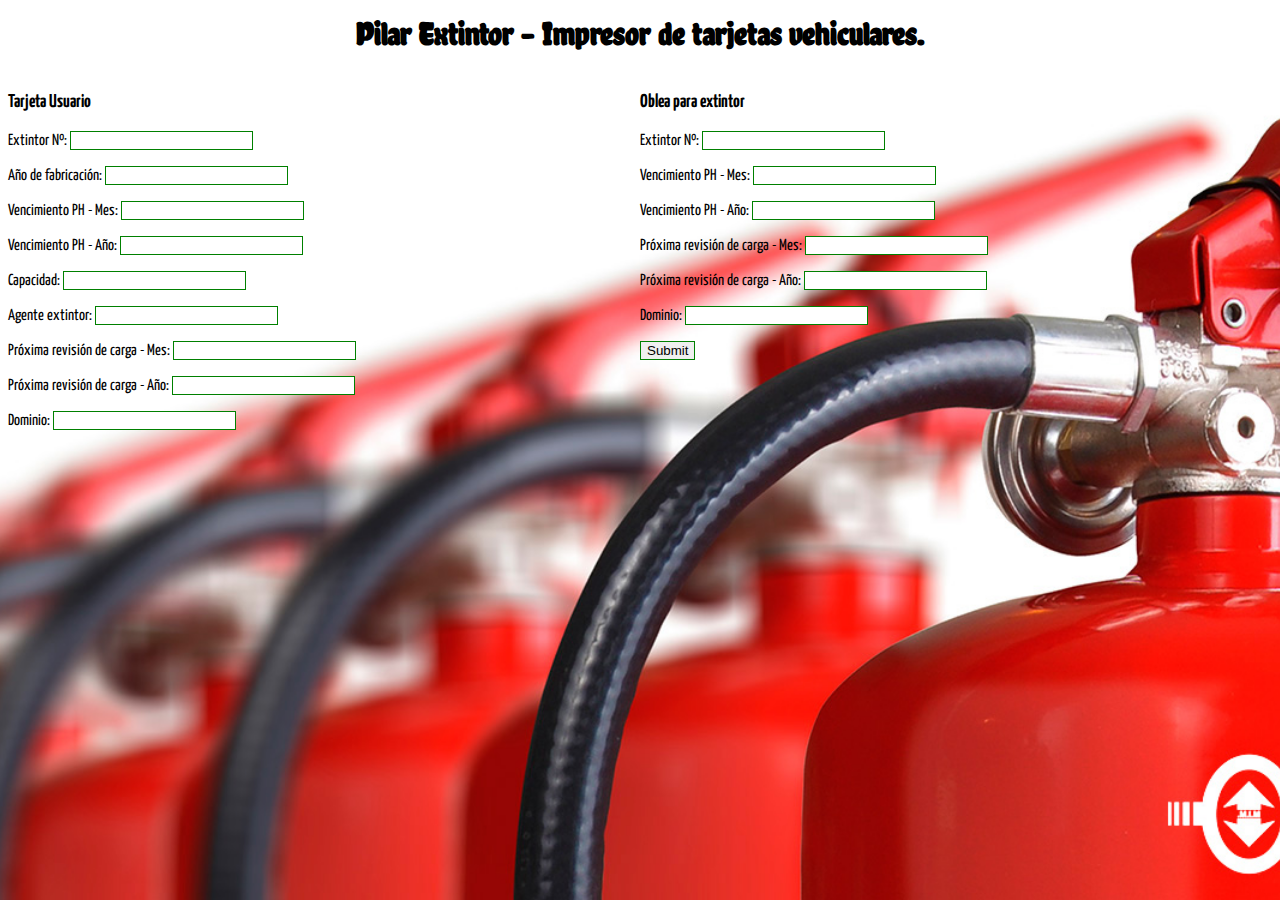
<file: Tarjetas_1K/index.html>
﻿<!DOCTYPE html>
<html>
<head>
	<meta charset="utf-8">
	<link rel="stylesheet" type="text/css" href="css/main.css">
	<link href="https://fonts.googleapis.com/css?family=Yanone+Kaffeesatz" rel="stylesheet">
	<link href="https://fonts.googleapis.com/css?family=Chela+One" rel="stylesheet">
	<title>Tarjetas vehiculares</title>
</head>
<body>
	<h1>Pilar Extintor - Impresor de tarjetas vehiculares. </h1>
	<form method="POST" action="generaPDF.php">
		<div class="izquierda">
		  <h3>Tarjeta Usuario</h3>
			<p>Extintor Nº: <input type="text" name="ExtNro"></p>
				<p>Año de fabricación: <input type="text" name="AnFabrica"></p>
					<p>Vencimiento PH - Mes: <input type="text" name="VenPHMes"></p>
						<p>Vencimiento PH - Año: <input type="text" name="VenPHAn"></p>
							<p>Capacidad: <input type="text" name="Capacidad"></p>
						<p>Agente extintor: <input type="text" name="AgExt"></p>
					<p>Próxima revisión de carga - Mes: <input type="text" name="RevCargaMes"></p>
				<p>Próxima revisión de carga - Año: <input type="text" name="RevCargaAn"></p>
			<p>Dominio: <input type="text" name="Dominio"></p></br>
		</div>
		<div class="derecha">
		  <h3>Oblea para extintor</h3>
				<p>Extintor Nº: <input type="text" name="ExtNro2"></p>
					<p>Vencimiento PH - Mes: <input type="text" name="VenPHMes2"></p>
						<p>Vencimiento PH - Año: <input type="text" name="VenPHAn2"></p>
					<p>Próxima revisión de carga - Mes: <input type="text" name="RevCargaMes2"></p>
				<p>Próxima revisión de carga - Año: <input type="text" name="RevCargaAn2"></p>
			<p>Dominio: <input type="text" name="Dominio2"></p>
		</div>
		<input type="submit" name="Enviar">
	</form>

</body>
</html>
</file>
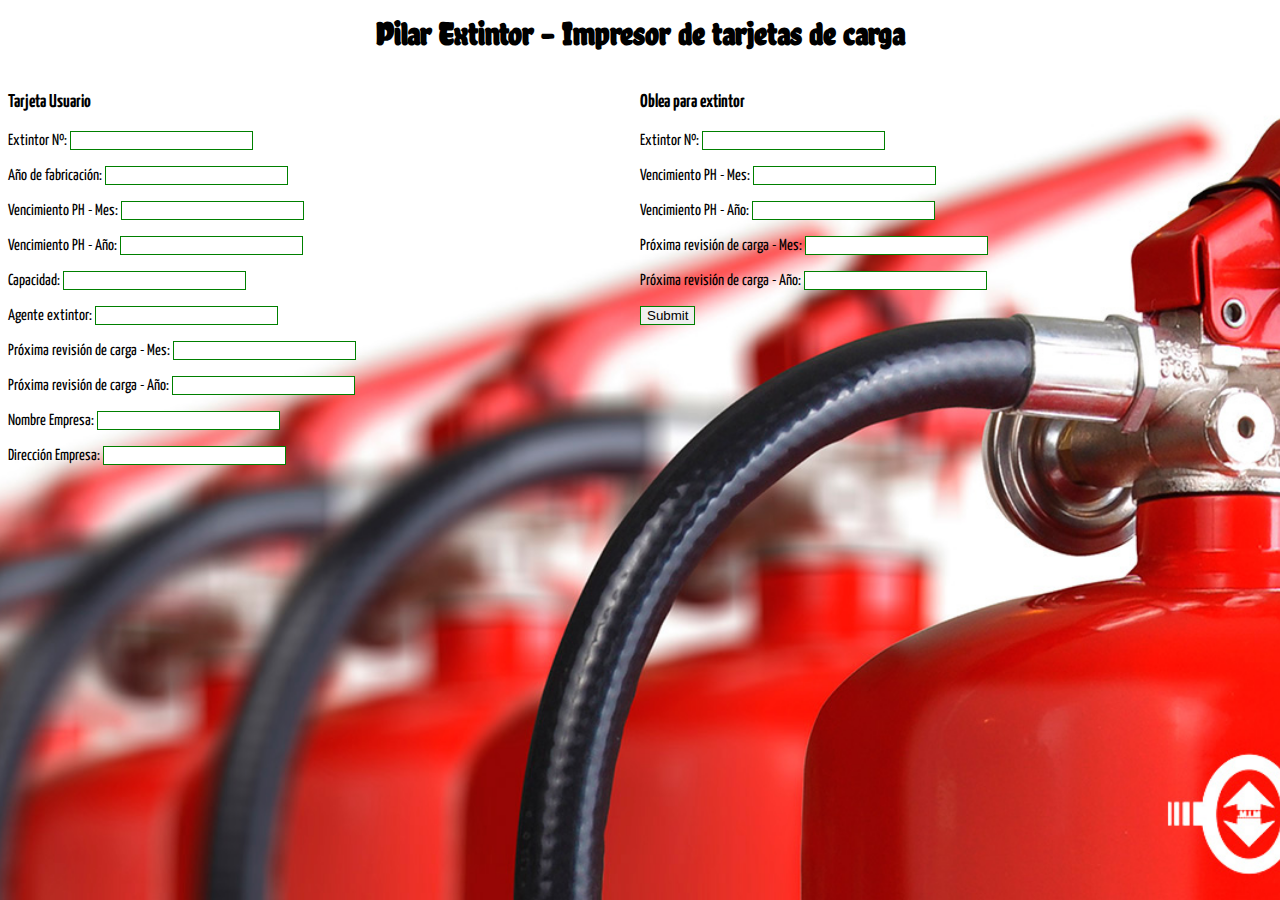
<file: Tarjetas_5K/index.html>
﻿<!DOCTYPE html>
<html>
<head>
	<meta charset="utf-8">
	<link rel="stylesheet" type="text/css" href="css/main.css">
	<link href="https://fonts.googleapis.com/css?family=Yanone+Kaffeesatz" rel="stylesheet">
	<link href="https://fonts.googleapis.com/css?family=Chela+One" rel="stylesheet">
	<title>Tarjetas de carga</title>
</head>
<body>
	<h1>Pilar Extintor - Impresor de tarjetas de carga </h1>
	<form method="POST" action="generaPDF.php">
		<div class="izquierda">
		  <h3>Tarjeta Usuario</h3>
			<p>Extintor Nº: <input type="text" name="ExtNro"></p>
				<p>Año de fabricación: <input type="text" name="AnFabrica"></p>
					<p>Vencimiento PH - Mes: <input type="text" name="VenPHMes"></p>
						<p>Vencimiento PH - Año: <input type="text" name="VenPHAn"></p>
							<p>Capacidad: <input type="text" name="Capacidad"></p>
						<p>Agente extintor: <input type="text" name="AgExt"></p>
					<p>Próxima revisión de carga - Mes: <input type="text" name="RevCargaMes"></p>
				<p>Próxima revisión de carga - Año: <input type="text" name="RevCargaAn"></p>
			<p>Nombre Empresa: <input type="text" name="NombEmpresa"></p>
		<p>Dirección Empresa: <input type="text" name="DirEmpresa">
		</div>
		<div class="derecha">
		  <h3>Oblea para extintor</h3>
				<p>Extintor Nº: <input type="text" name="ExtNro2"></p>
					<p>Vencimiento PH - Mes: <input type="text" name="VenPHMes2"></p>
						<p>Vencimiento PH - Año: <input type="text" name="VenPHAn2"></p>
					<p>Próxima revisión de carga - Mes: <input type="text" name="RevCargaMes2"></p>
				<p>Próxima revisión de carga - Año: <input type="text" name="RevCargaAn2"></p>
			</div>
		<input type="submit" name="Enviar">
	</form>

</body>
</html>
</file>
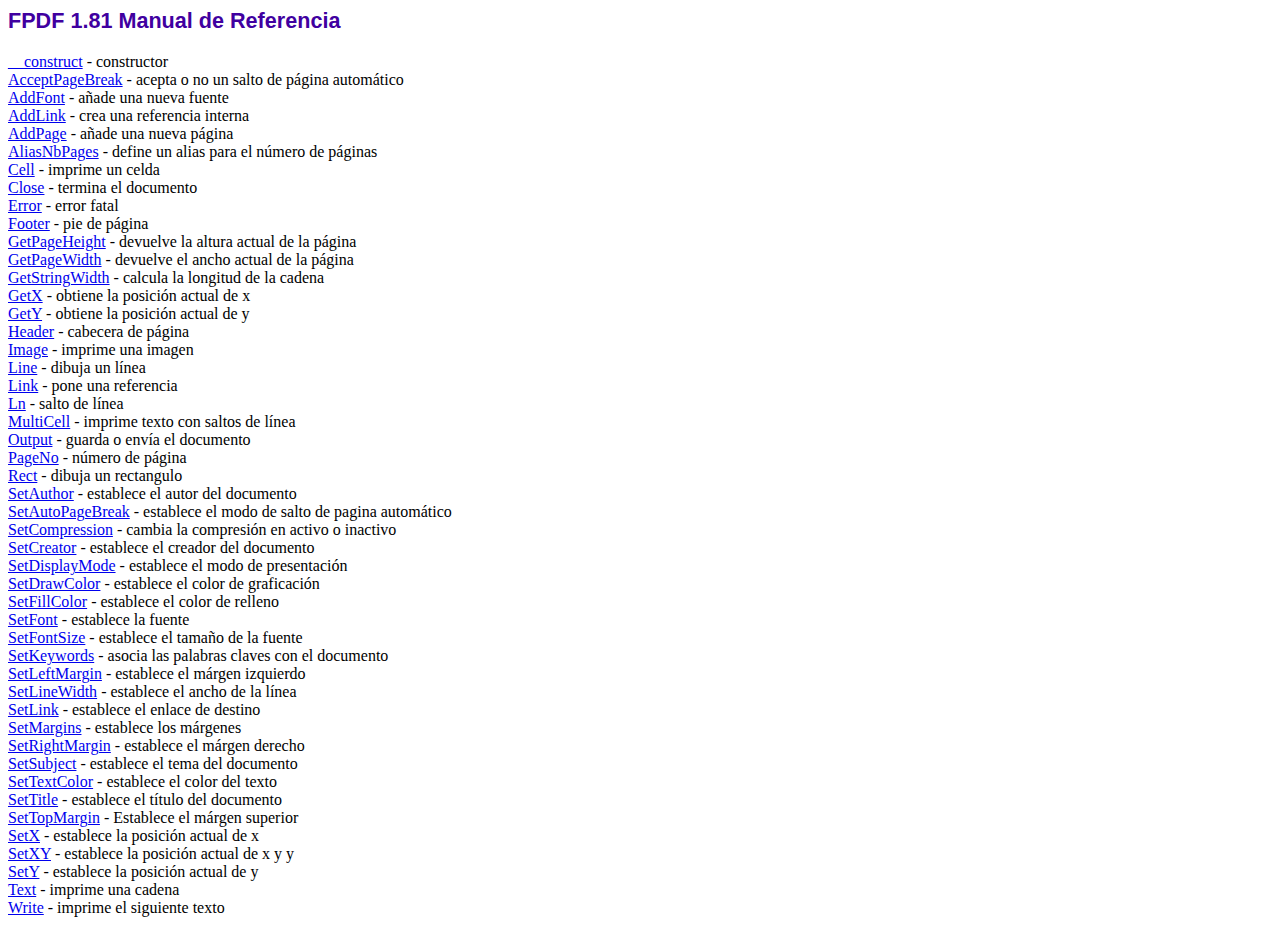
<file: Tarjetas_1K/fpdf/doc/index.htm>
<!DOCTYPE html PUBLIC "-//W3C//DTD HTML 4.01 Transitional//EN">
<html>
<head>
<meta http-equiv="Content-Type" content="text/html; charset=ISO-8859-1">
<title>FPDF 1.81 Manual de Referencia</title>
<link type="text/css" rel="stylesheet" href="../fpdf.css">
</head>
<body>
<h1>FPDF 1.81 Manual de Referencia</h1>
<a href="__construct.htm">__construct</a> - constructor<br>
<a href="acceptpagebreak.htm">AcceptPageBreak</a> - acepta o no un salto de p�gina autom�tico<br>
<a href="addfont.htm">AddFont</a> - a�ade una nueva fuente<br>
<a href="addlink.htm">AddLink</a> - crea una referencia interna<br>
<a href="addpage.htm">AddPage</a> - a�ade una nueva p�gina<br>
<a href="aliasnbpages.htm">AliasNbPages</a> - define un alias para el n�mero de p�ginas<br>
<a href="cell.htm">Cell</a> - imprime un celda<br>
<a href="close.htm">Close</a> - termina el documento<br>
<a href="error.htm">Error</a> - error fatal<br>
<a href="footer.htm">Footer</a> - pie de p�gina<br>
<a href="getpageheight.htm">GetPageHeight</a> - devuelve la altura actual de la p�gina<br>
<a href="getpagewidth.htm">GetPageWidth</a> - devuelve el ancho actual de la p�gina<br>
<a href="getstringwidth.htm">GetStringWidth</a> - calcula la longitud de la cadena<br>
<a href="getx.htm">GetX</a> - obtiene la posici�n actual de x<br>
<a href="gety.htm">GetY</a> - obtiene la posici�n actual de y<br>
<a href="header.htm">Header</a> - cabecera de p�gina<br>
<a href="image.htm">Image</a> - imprime una imagen<br>
<a href="line.htm">Line</a> - dibuja un l�nea<br>
<a href="link.htm">Link</a> - pone una referencia<br>
<a href="ln.htm">Ln</a> - salto de l�nea<br>
<a href="multicell.htm">MultiCell</a> - imprime texto con saltos de l�nea<br>
<a href="output.htm">Output</a> - guarda o env�a el documento<br>
<a href="pageno.htm">PageNo</a> - n�mero de p�gina<br>
<a href="rect.htm">Rect</a> - dibuja un rectangulo<br>
<a href="setauthor.htm">SetAuthor</a> - establece el autor del documento<br>
<a href="setautopagebreak.htm">SetAutoPageBreak</a> - establece el modo de salto de pagina autom�tico<br>
<a href="setcompression.htm">SetCompression</a> - cambia la compresi�n en activo o inactivo<br>
<a href="setcreator.htm">SetCreator</a> - establece el creador del documento<br>
<a href="setdisplaymode.htm">SetDisplayMode</a> - establece el modo de presentaci�n<br>
<a href="setdrawcolor.htm">SetDrawColor</a> - establece el color de graficaci�n<br>
<a href="setfillcolor.htm">SetFillColor</a> - establece el color de relleno<br>
<a href="setfont.htm">SetFont</a> - establece la fuente<br>
<a href="setfontsize.htm">SetFontSize</a> - establece el tama�o de la fuente<br>
<a href="setkeywords.htm">SetKeywords</a> - asocia las palabras claves con el documento<br>
<a href="setleftmargin.htm">SetLeftMargin</a> - establece el m�rgen izquierdo<br>
<a href="setlinewidth.htm">SetLineWidth</a> - establece el ancho de la l�nea<br>
<a href="setlink.htm">SetLink</a> - establece el enlace de destino<br>
<a href="setmargins.htm">SetMargins</a> - establece los m�rgenes<br>
<a href="setrightmargin.htm">SetRightMargin</a> - establece el m�rgen derecho<br>
<a href="setsubject.htm">SetSubject</a> - establece el tema del documento<br>
<a href="settextcolor.htm">SetTextColor</a> - establece el color del texto<br>
<a href="settitle.htm">SetTitle</a> - establece el t�tulo del documento<br>
<a href="settopmargin.htm">SetTopMargin</a> - Establece el m�rgen superior<br>
<a href="setx.htm">SetX</a> - establece la posici�n actual de x<br>
<a href="setxy.htm">SetXY</a> - establece la posici�n actual de x y y<br>
<a href="sety.htm">SetY</a> - establece la posici�n actual de y<br>
<a href="text.htm">Text</a> - imprime una cadena<br>
<a href="write.htm">Write</a> - imprime el siguiente texto<br>
</body>
</html>
</file>
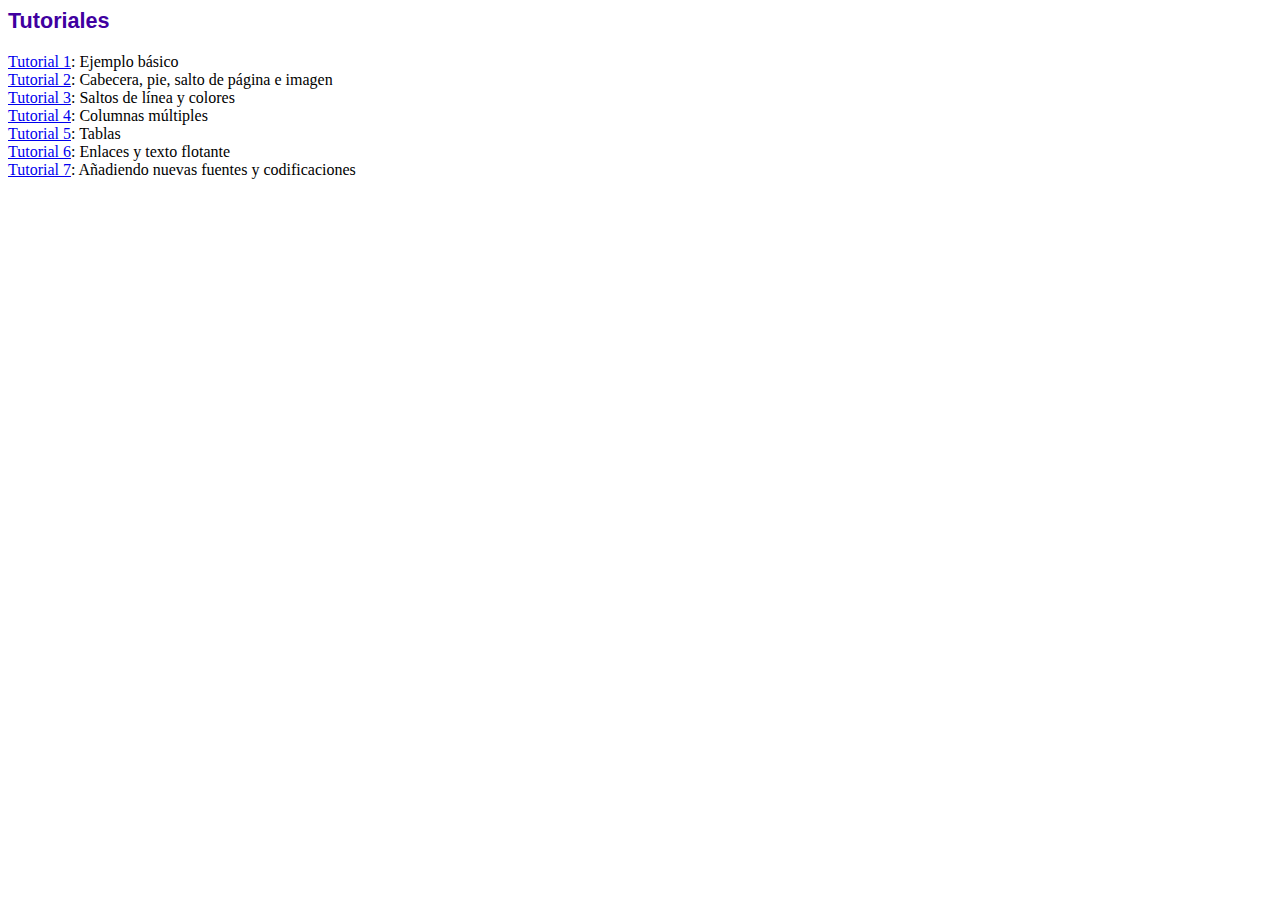
<file: Tarjetas_1K/fpdf/tutorial/index.htm>
<!DOCTYPE html PUBLIC "-//W3C//DTD HTML 4.01 Transitional//EN">
<html>
<head>
<meta http-equiv="Content-Type" content="text/html; charset=ISO-8859-1">
<title>Tutoriales</title>
<link type="text/css" rel="stylesheet" href="../fpdf.css">
</head>
<body>
<h1>Tutoriales</h1>
<ul style="list-style-type:none; margin-left:0; padding-left:0">
<li><a href="tuto1.htm">Tutorial 1</a>: Ejemplo b�sico</li>
<li><a href="tuto2.htm">Tutorial 2</a>: Cabecera, pie, salto de p�gina e imagen</li>
<li><a href="tuto3.htm">Tutorial 3</a>: Saltos de l�nea y colores</li>
<li><a href="tuto4.htm">Tutorial 4</a>: Columnas m�ltiples</li>
<li><a href="tuto5.htm">Tutorial 5</a>: Tablas</li>
<li><a href="tuto6.htm">Tutorial 6</a>: Enlaces y texto flotante</li>
<li><a href="tuto7.htm">Tutorial 7</a>: A�adiendo nuevas fuentes y codificaciones</li>
</ul>
</body>
</html>
</file>
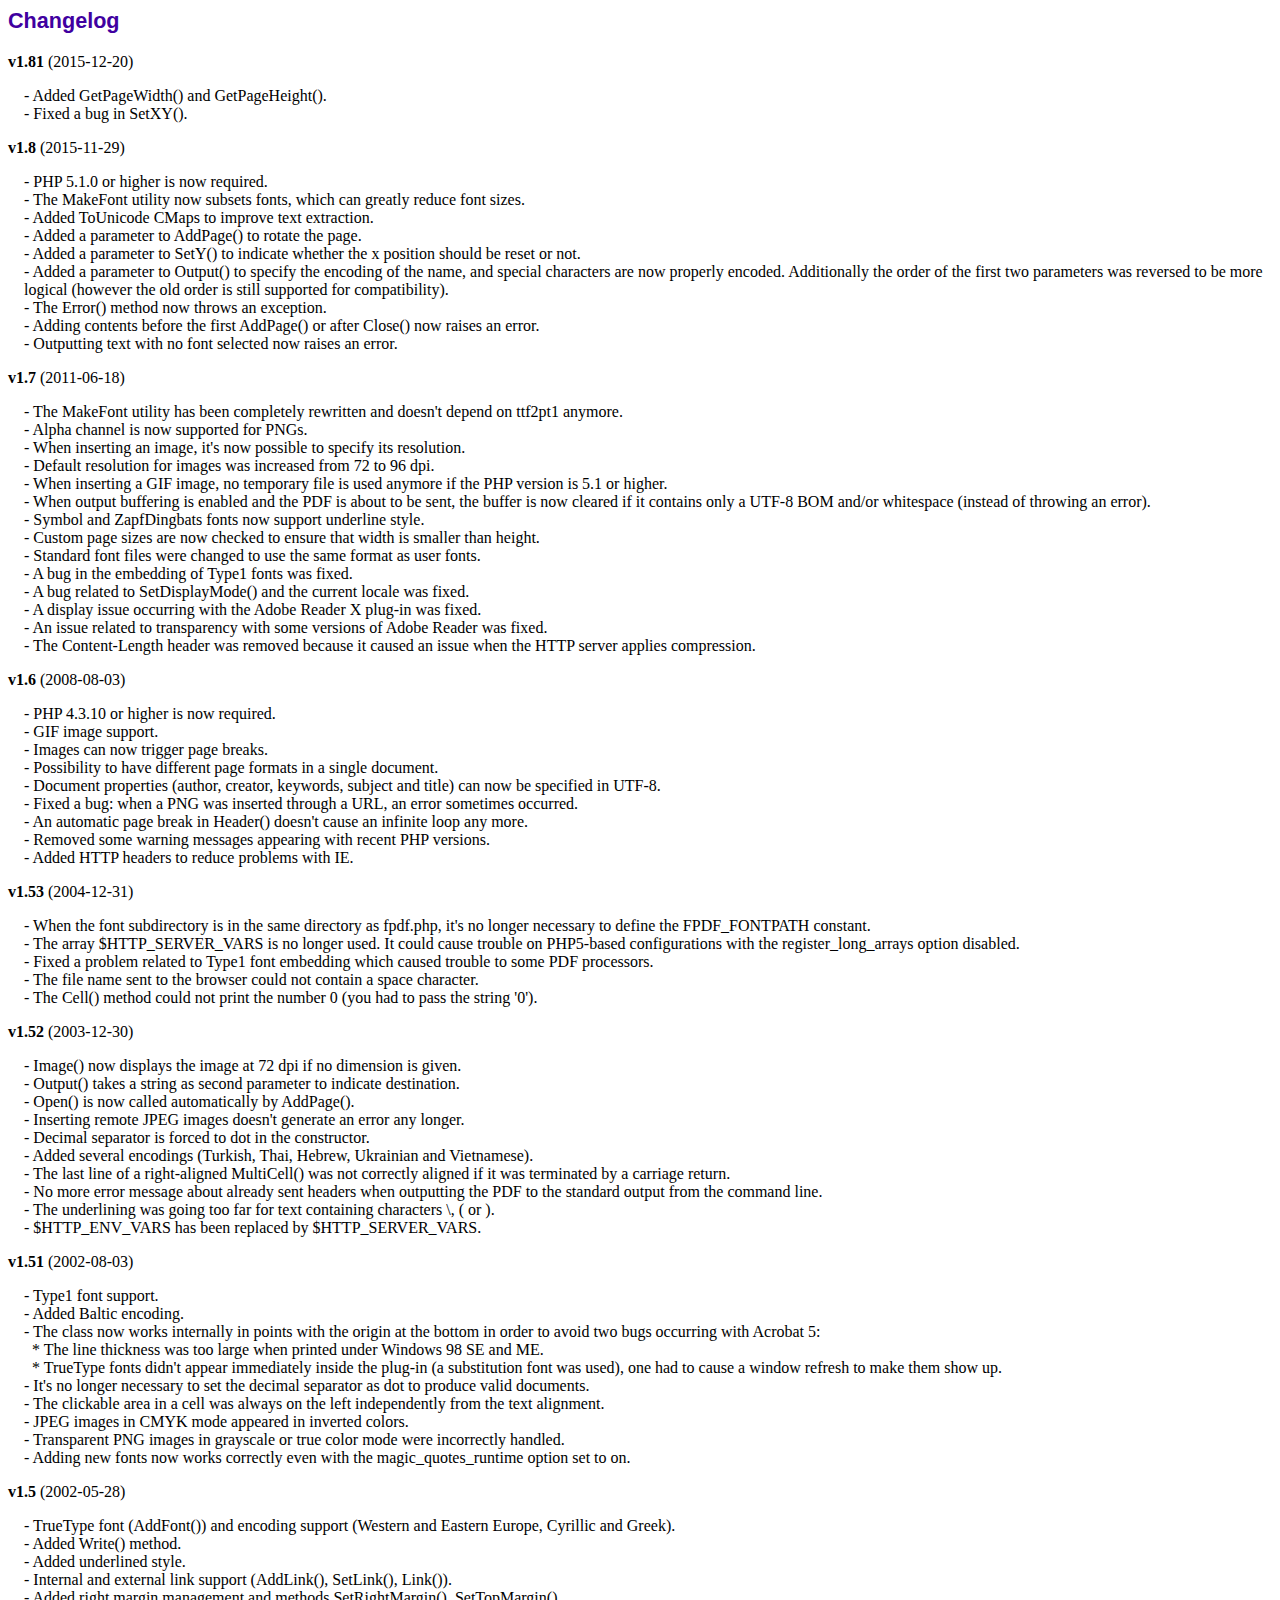
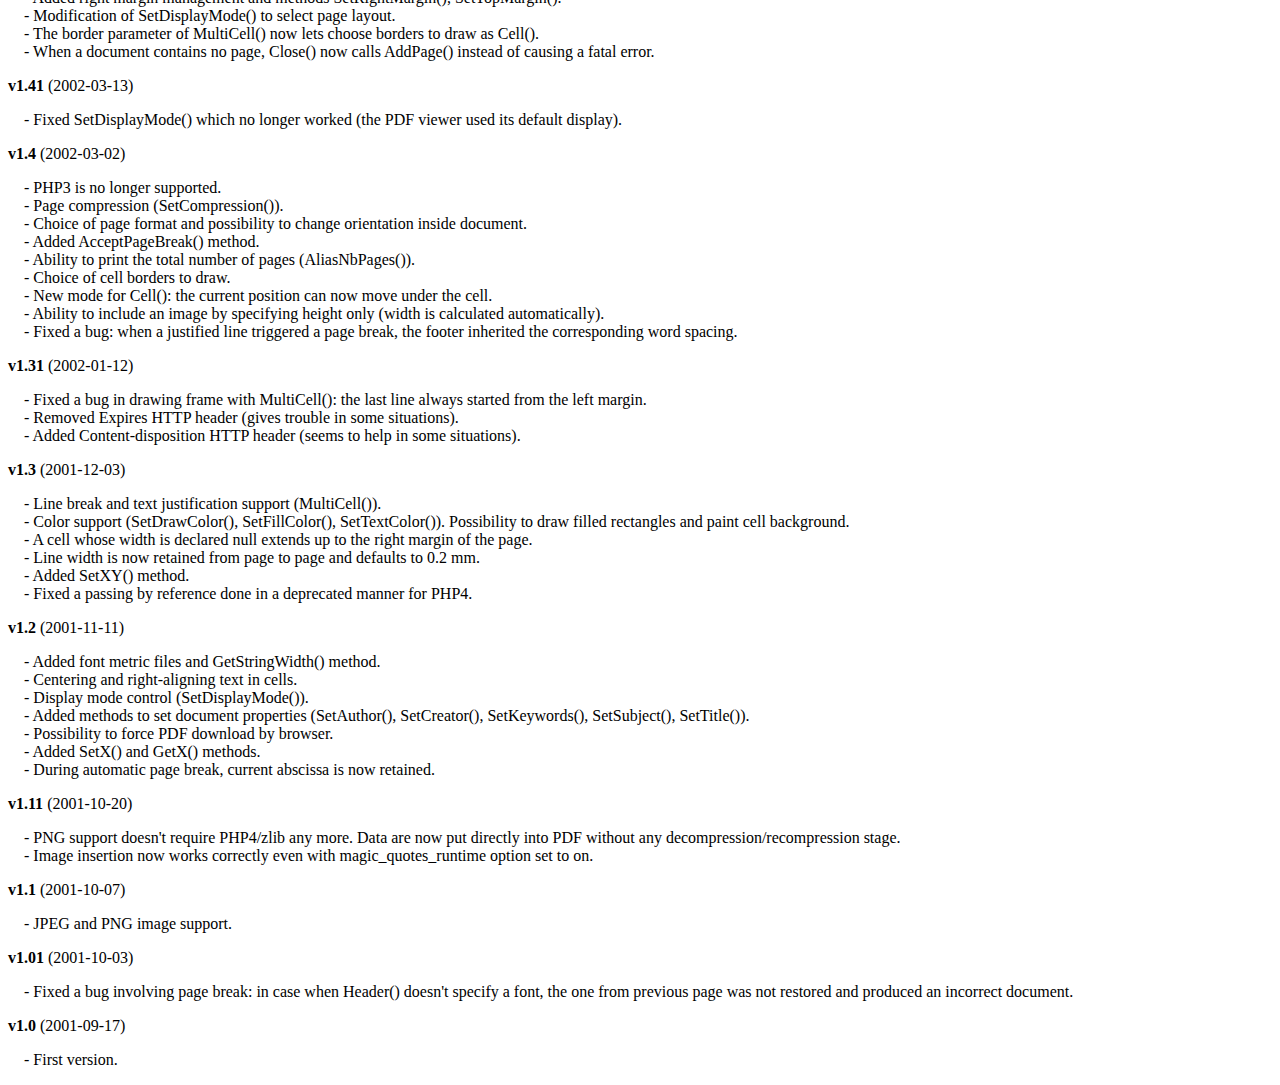
<file: Tarjetas_1K/fpdf/changelog.htm>
<!DOCTYPE html PUBLIC "-//W3C//DTD HTML 4.01 Transitional//EN">
<html>
<head>
<meta http-equiv="Content-Type" content="text/html; charset=ISO-8859-1">
<title>Changelog</title>
<link type="text/css" rel="stylesheet" href="fpdf.css">
<style type="text/css">
dd {margin:1em 0 1em 1em}
</style>
</head>
<body>
<h1>Changelog</h1>
<dl>
<dt><strong>v1.81</strong> (2015-12-20)</dt>
<dd>
- Added GetPageWidth() and GetPageHeight().<br>
- Fixed a bug in SetXY().<br>
</dd>
<dt><strong>v1.8</strong> (2015-11-29)</dt>
<dd>
- PHP 5.1.0 or higher is now required.<br>
- The MakeFont utility now subsets fonts, which can greatly reduce font sizes.<br>
- Added ToUnicode CMaps to improve text extraction.<br>
- Added a parameter to AddPage() to rotate the page.<br>
- Added a parameter to SetY() to indicate whether the x position should be reset or not.<br>
- Added a parameter to Output() to specify the encoding of the name, and special characters are now properly encoded. Additionally the order of the first two parameters was reversed to be more logical (however the old order is still supported for compatibility).<br>
- The Error() method now throws an exception.<br>
- Adding contents before the first AddPage() or after Close() now raises an error.<br>
- Outputting text with no font selected now raises an error.<br>
</dd>
<dt><strong>v1.7</strong> (2011-06-18)</dt>
<dd>
- The MakeFont utility has been completely rewritten and doesn't depend on ttf2pt1 anymore.<br>
- Alpha channel is now supported for PNGs.<br>
- When inserting an image, it's now possible to specify its resolution.<br>
- Default resolution for images was increased from 72 to 96 dpi.<br>
- When inserting a GIF image, no temporary file is used anymore if the PHP version is 5.1 or higher.<br>
- When output buffering is enabled and the PDF is about to be sent, the buffer is now cleared if it contains only a UTF-8 BOM and/or whitespace (instead of throwing an error).<br>
- Symbol and ZapfDingbats fonts now support underline style.<br>
- Custom page sizes are now checked to ensure that width is smaller than height.<br>
- Standard font files were changed to use the same format as user fonts.<br>
- A bug in the embedding of Type1 fonts was fixed.<br>
- A bug related to SetDisplayMode() and the current locale was fixed.<br>
- A display issue occurring with the Adobe Reader X plug-in was fixed.<br>
- An issue related to transparency with some versions of Adobe Reader was fixed.<br>
- The Content-Length header was removed because it caused an issue when the HTTP server applies compression.<br>
</dd>
<dt><strong>v1.6</strong> (2008-08-03)</dt>
<dd>
- PHP 4.3.10 or higher is now required.<br>
- GIF image support.<br>
- Images can now trigger page breaks.<br>
- Possibility to have different page formats in a single document.<br>
- Document properties (author, creator, keywords, subject and title) can now be specified in UTF-8.<br>
- Fixed a bug: when a PNG was inserted through a URL, an error sometimes occurred.<br>
- An automatic page break in Header() doesn't cause an infinite loop any more.<br>
- Removed some warning messages appearing with recent PHP versions.<br>
- Added HTTP headers to reduce problems with IE.<br>
</dd>
<dt><strong>v1.53</strong> (2004-12-31)</dt>
<dd>
- When the font subdirectory is in the same directory as fpdf.php, it's no longer necessary to define the FPDF_FONTPATH constant.<br>
- The array $HTTP_SERVER_VARS is no longer used. It could cause trouble on PHP5-based configurations with the register_long_arrays option disabled.<br>
- Fixed a problem related to Type1 font embedding which caused trouble to some PDF processors.<br>
- The file name sent to the browser could not contain a space character.<br>
- The Cell() method could not print the number 0 (you had to pass the string '0').<br>
</dd>
<dt><strong>v1.52</strong> (2003-12-30)</dt>
<dd>
- Image() now displays the image at 72 dpi if no dimension is given.<br>
- Output() takes a string as second parameter to indicate destination.<br>
- Open() is now called automatically by AddPage().<br>
- Inserting remote JPEG images doesn't generate an error any longer.<br>
- Decimal separator is forced to dot in the constructor.<br>
- Added several encodings (Turkish, Thai, Hebrew, Ukrainian and Vietnamese).<br>
- The last line of a right-aligned MultiCell() was not correctly aligned if it was terminated by a carriage return.<br>
- No more error message about already sent headers when outputting the PDF to the standard output from the command line.<br>
- The underlining was going too far for text containing characters \, ( or ).<br>
- $HTTP_ENV_VARS has been replaced by $HTTP_SERVER_VARS.<br>
</dd>
<dt><strong>v1.51</strong> (2002-08-03)</dt>
<dd>
- Type1 font support.<br>
- Added Baltic encoding.<br>
- The class now works internally in points with the origin at the bottom in order to avoid two bugs occurring with Acrobat 5:<br>&nbsp;&nbsp;* The line thickness was too large when printed under Windows 98 SE and ME.<br>&nbsp;&nbsp;* TrueType fonts didn't appear immediately inside the plug-in (a substitution font was used), one had to cause a window refresh to make them show up.<br>
- It's no longer necessary to set the decimal separator as dot to produce valid documents.<br>
- The clickable area in a cell was always on the left independently from the text alignment.<br>
- JPEG images in CMYK mode appeared in inverted colors.<br>
- Transparent PNG images in grayscale or true color mode were incorrectly handled.<br>
- Adding new fonts now works correctly even with the magic_quotes_runtime option set to on.<br>
</dd>
<dt><strong>v1.5</strong> (2002-05-28)</dt>
<dd>
- TrueType font (AddFont()) and encoding support (Western and Eastern Europe, Cyrillic and Greek).<br>
- Added Write() method.<br>
- Added underlined style.<br>
- Internal and external link support (AddLink(), SetLink(), Link()).<br>
- Added right margin management and methods SetRightMargin(), SetTopMargin().<br>
- Modification of SetDisplayMode() to select page layout.<br>
- The border parameter of MultiCell() now lets choose borders to draw as Cell().<br>
- When a document contains no page, Close() now calls AddPage() instead of causing a fatal error.<br>
</dd>
<dt><strong>v1.41</strong> (2002-03-13)</dt>
<dd>
- Fixed SetDisplayMode() which no longer worked (the PDF viewer used its default display).<br>
</dd>
<dt><strong>v1.4</strong> (2002-03-02)</dt>
<dd>
- PHP3 is no longer supported.<br>
- Page compression (SetCompression()).<br>
- Choice of page format and possibility to change orientation inside document.<br>
- Added AcceptPageBreak() method.<br>
- Ability to print the total number of pages (AliasNbPages()).<br>
- Choice of cell borders to draw.<br>
- New mode for Cell(): the current position can now move under the cell.<br>
- Ability to include an image by specifying height only (width is calculated automatically).<br>
- Fixed a bug: when a justified line triggered a page break, the footer inherited the corresponding word spacing.<br>
</dd>
<dt><strong>v1.31</strong> (2002-01-12)</dt>
<dd>
- Fixed a bug in drawing frame with MultiCell(): the last line always started from the left margin.<br>
- Removed Expires HTTP header (gives trouble in some situations).<br>
- Added Content-disposition HTTP header (seems to help in some situations).<br>
</dd>
<dt><strong>v1.3</strong> (2001-12-03)</dt>
<dd>
- Line break and text justification support (MultiCell()).<br>
- Color support (SetDrawColor(), SetFillColor(), SetTextColor()). Possibility to draw filled rectangles and paint cell background.<br>
- A cell whose width is declared null extends up to the right margin of the page.<br>
- Line width is now retained from page to page and defaults to 0.2 mm.<br>
- Added SetXY() method.<br>
- Fixed a passing by reference done in a deprecated manner for PHP4.<br>
</dd>
<dt><strong>v1.2</strong> (2001-11-11)</dt>
<dd>
- Added font metric files and GetStringWidth() method.<br>
- Centering and right-aligning text in cells.<br>
- Display mode control (SetDisplayMode()).<br>
- Added methods to set document properties (SetAuthor(), SetCreator(), SetKeywords(), SetSubject(), SetTitle()).<br>
- Possibility to force PDF download by browser.<br>
- Added SetX() and GetX() methods.<br>
- During automatic page break, current abscissa is now retained.<br>
</dd>
<dt><strong>v1.11</strong> (2001-10-20)</dt>
<dd>
- PNG support doesn't require PHP4/zlib any more. Data are now put directly into PDF without any decompression/recompression stage.<br>
- Image insertion now works correctly even with magic_quotes_runtime option set to on.<br>
</dd>
<dt><strong>v1.1</strong> (2001-10-07)</dt>
<dd>
- JPEG and PNG image support.<br>
</dd>
<dt><strong>v1.01</strong> (2001-10-03)</dt>
<dd>
- Fixed a bug involving page break: in case when Header() doesn't specify a font, the one from previous page was not restored and produced an incorrect document.<br>
</dd>
<dt><strong>v1.0</strong> (2001-09-17)</dt>
<dd>
- First version.<br>
</dd>
</dl>
</body>
</html>
</file>
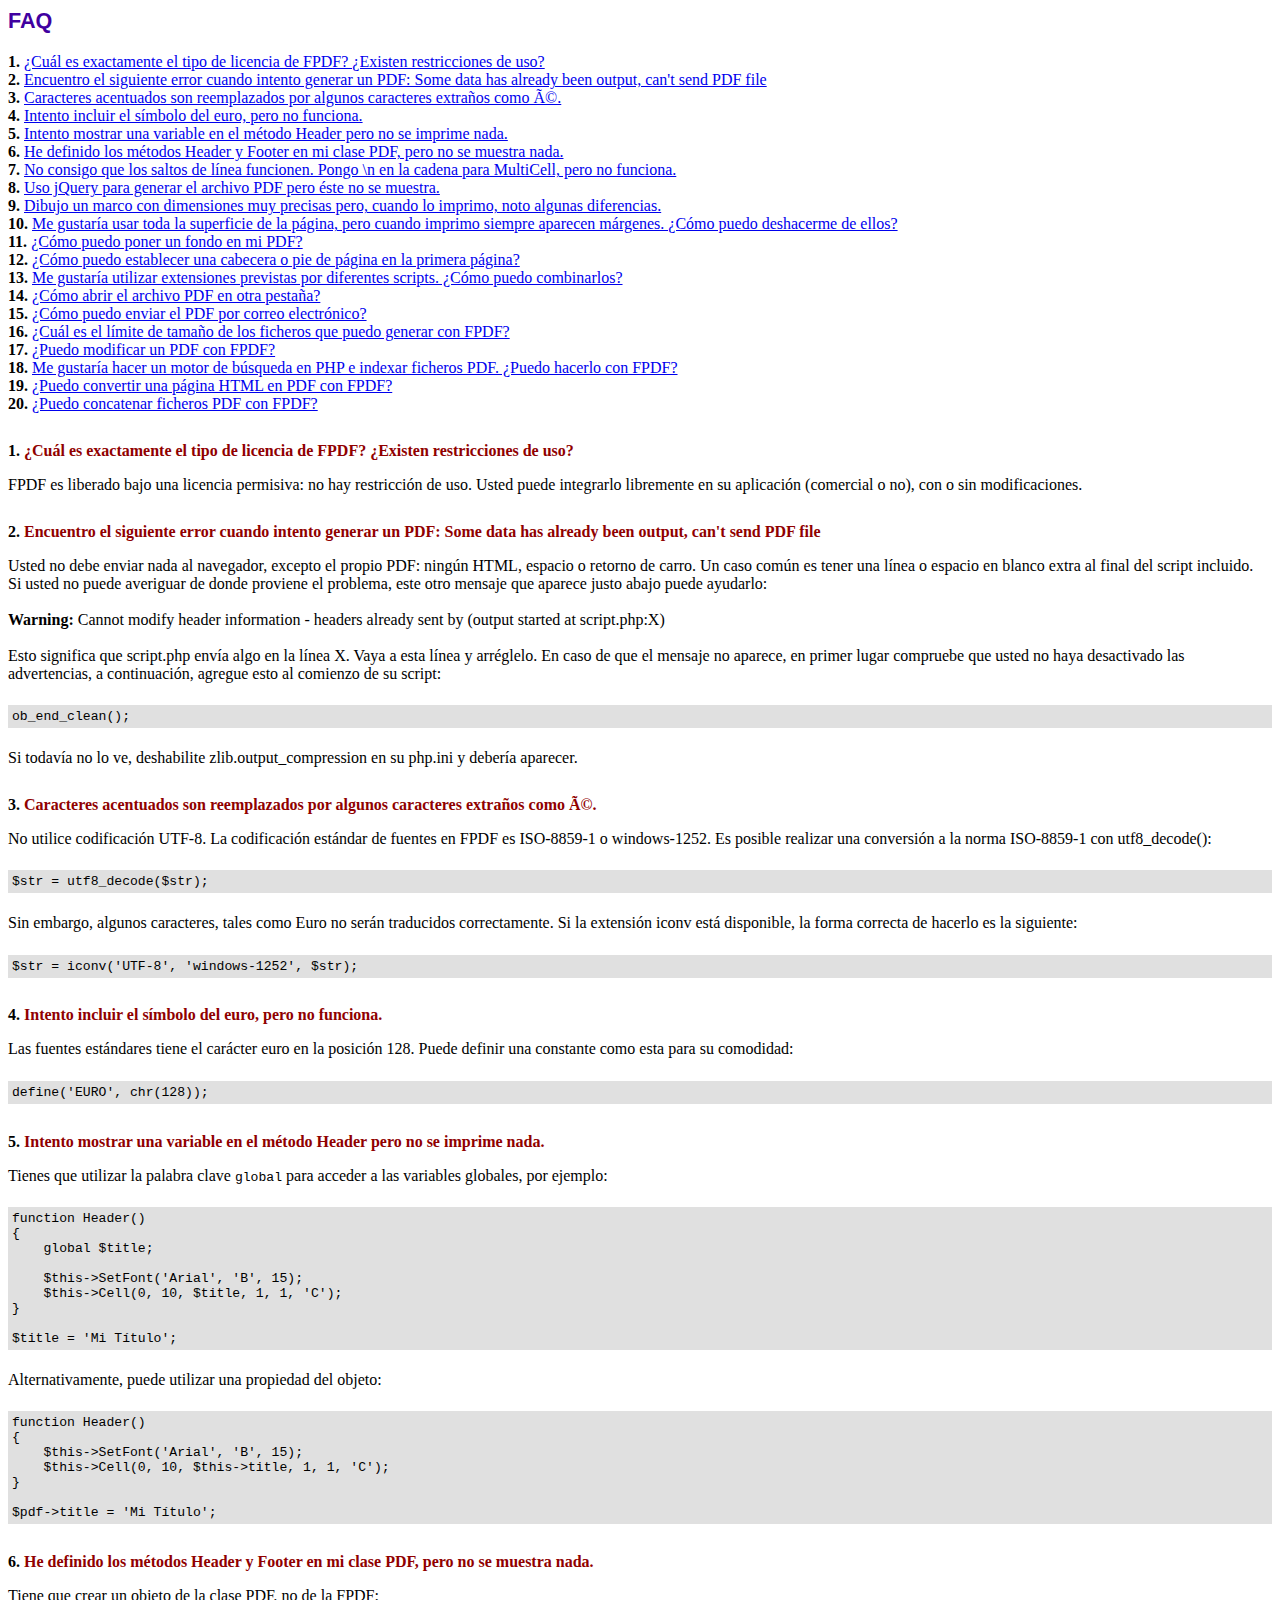
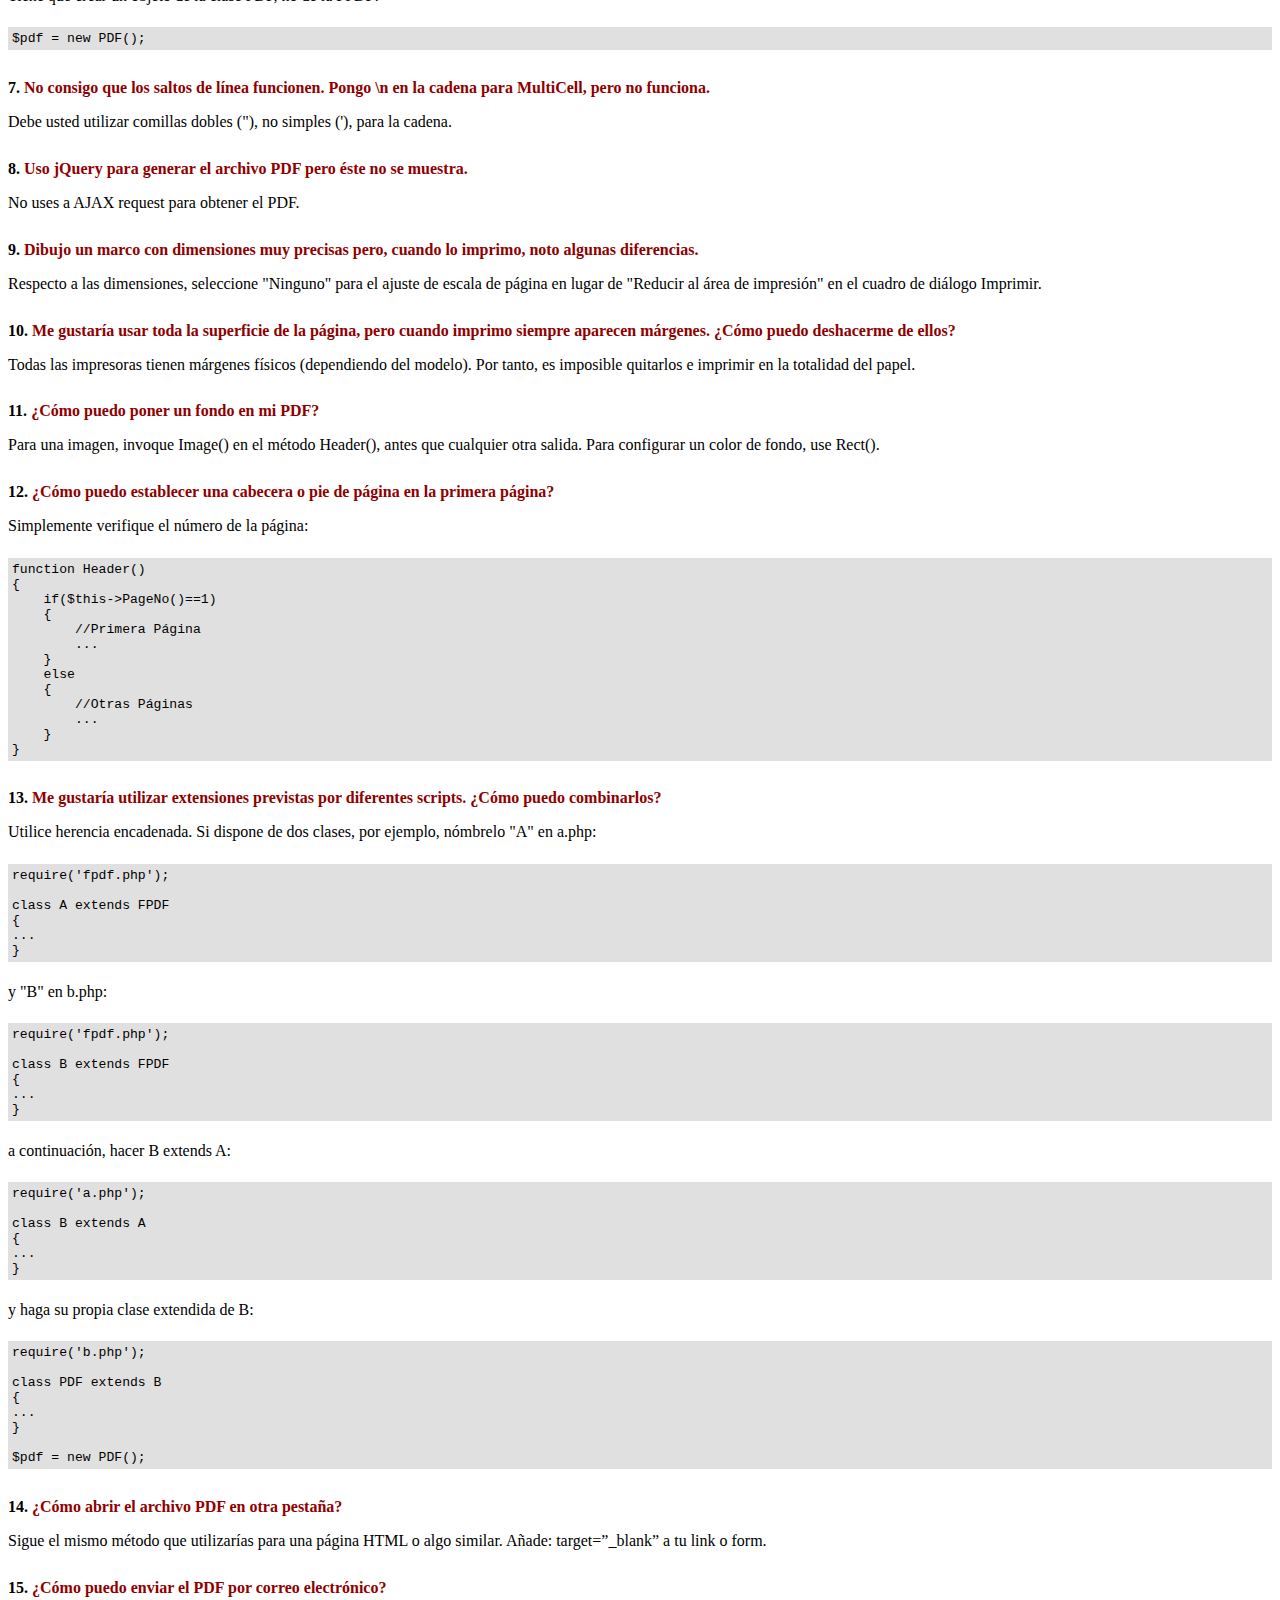
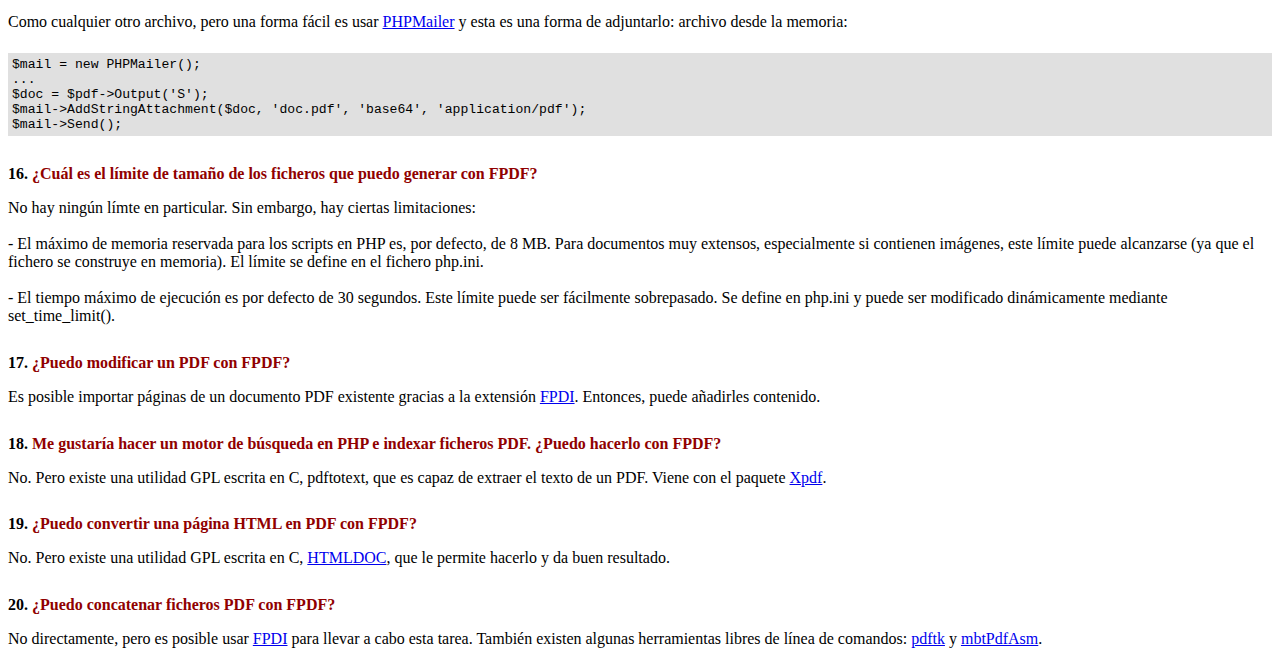
<file: Tarjetas_1K/fpdf/FAQ.htm>
<!DOCTYPE html PUBLIC "-//W3C//DTD HTML 4.01 Transitional//EN">
<html>
<head>
<meta http-equiv="Content-Type" content="text/html; charset=ISO-8859-1">
<title>FAQ</title>
<link type="text/css" rel="stylesheet" href="fpdf.css">
<style type="text/css">
ul {list-style-type:none; margin:0; padding:0}
ul#answers li {margin-top:1.8em}
.question {font-weight:bold; color:#900000}
</style>
</head>
<body>
<h1>FAQ</h1>
<ul>
<li><b>1.</b> <a href='#q1'>�Cu�l es exactamente el tipo de licencia de FPDF? �Existen restricciones de uso?</a></li>
<li><b>2.</b> <a href='#q2'>Encuentro el siguiente error cuando intento generar un PDF: Some data has already been output, can't send PDF file</a></li>
<li><b>3.</b> <a href='#q3'>Caracteres acentuados son reemplazados por algunos caracteres extra�os como é.</a></li>
<li><b>4.</b> <a href='#q4'>Intento incluir el s�mbolo del euro, pero no funciona.</a></li>
<li><b>5.</b> <a href='#q5'>Intento mostrar una variable en el m�todo Header pero no se imprime nada.</a></li>
<li><b>6.</b> <a href='#q6'>He definido los m�todos Header y Footer en mi clase PDF, pero no se muestra nada.</a></li>
<li><b>7.</b> <a href='#q7'>No consigo que los saltos de l�nea funcionen. Pongo \n en la cadena para MultiCell, pero no funciona.</a></li>
<li><b>8.</b> <a href='#q8'>Uso jQuery para generar el archivo PDF pero �ste no se muestra.</a></li>
<li><b>9.</b> <a href='#q9'>Dibujo un marco con dimensiones muy precisas pero, cuando lo imprimo, noto algunas diferencias.</a></li>
<li><b>10.</b> <a href='#q10'>Me gustar�a usar toda la superficie de la p�gina, pero cuando imprimo siempre aparecen m�rgenes. �C�mo puedo deshacerme de ellos?</a></li>
<li><b>11.</b> <a href='#q11'>�C�mo puedo poner un fondo en mi PDF?</a></li>
<li><b>12.</b> <a href='#q12'>�C�mo puedo establecer una cabecera o pie de p�gina en la primera p�gina?</a></li>
<li><b>13.</b> <a href='#q13'>Me gustar�a utilizar extensiones previstas por diferentes scripts. �C�mo puedo combinarlos?</a></li>
<li><b>14.</b> <a href='#q14'>�C�mo abrir el archivo PDF en otra pesta�a?</a></li>
<li><b>15.</b> <a href='#q15'>�C�mo puedo enviar el PDF por correo electr�nico?</a></li>
<li><b>16.</b> <a href='#q16'>�Cu�l es el l�mite de tama�o de los ficheros que puedo generar con FPDF?</a></li>
<li><b>17.</b> <a href='#q17'>�Puedo modificar un PDF con FPDF?</a></li>
<li><b>18.</b> <a href='#q18'>Me gustar�a hacer un motor de b�squeda en PHP e indexar ficheros PDF. �Puedo hacerlo con FPDF?</a></li>
<li><b>19.</b> <a href='#q19'>�Puedo convertir una p�gina HTML en PDF con FPDF?</a></li>
<li><b>20.</b> <a href='#q20'>�Puedo concatenar ficheros PDF con FPDF?</a></li>
</ul>

<ul id='answers'>
<li id='q1'>
<p><b>1.</b> <span class='question'>�Cu�l es exactamente el tipo de licencia de FPDF? �Existen restricciones de uso?</span></p>
FPDF es liberado bajo una licencia permisiva: no hay restricci�n de uso. Usted puede integrarlo
libremente en su aplicaci�n (comercial o no), con o sin modificaciones.
</li>

<li id='q2'>
<p><b>2.</b> <span class='question'>Encuentro el siguiente error cuando intento generar un PDF: Some data has already been output, can't send PDF file</span></p>
Usted no debe enviar nada al navegador, excepto el propio PDF: ning�n HTML, espacio o retorno de carro. Un caso com�n
es tener una l�nea o espacio en blanco extra al final del script incluido.<br>
Si usted no puede averiguar de donde proviene el problema, este otro mensaje que aparece justo abajo puede ayudarlo:<br>
<br>
<b>Warning:</b> Cannot modify header information - headers already sent by (output started at script.php:X)<br>
<br>
Esto significa que script.php env�a algo en la l�nea X. Vaya a esta l�nea y arr�glelo.
En caso de que el mensaje no aparece, en primer lugar compruebe que usted no haya desactivado las advertencias, a continuaci�n, agregue esto
al comienzo de su script:
<div class="doc-source">
<pre><code>ob_end_clean();</code></pre>
</div>
Si todav�a no lo ve, deshabilite zlib.output_compression en su php.ini y deber�a aparecer.
</li>

<li id='q3'>
<p><b>3.</b> <span class='question'>Caracteres acentuados son reemplazados por algunos caracteres extra�os como é.</span></p>
No utilice codificaci�n UTF-8. La codificaci�n est�ndar de fuentes en FPDF es ISO-8859-1 o windows-1252.
Es posible realizar una conversi�n a la norma ISO-8859-1 con utf8_decode():
<div class="doc-source">
<pre><code>$str = utf8_decode($str);</code></pre>
</div>
Sin embargo, algunos caracteres, tales como Euro no ser�n traducidos correctamente. Si la extensi�n iconv est� disponible, la
forma correcta de hacerlo es la siguiente:
<div class="doc-source">
<pre><code>$str = iconv('UTF-8', 'windows-1252', $str);</code></pre>
</div>
</li>

<li id='q4'>
<p><b>4.</b> <span class='question'>Intento incluir el s�mbolo del euro, pero no funciona.</span></p>
Las fuentes est�ndares tiene el car�cter euro en la posici�n 128. Puede definir una constante
como esta para su comodidad:
<div class="doc-source">
<pre><code>define('EURO', chr(128));</code></pre>
</div>
</li>

<li id='q5'>
<p><b>5.</b> <span class='question'>Intento mostrar una variable en el m�todo Header pero no se imprime nada.</span></p>
Tienes que utilizar la palabra clave <code>global</code> para acceder a las variables globales, por ejemplo:
<div class="doc-source">
<pre><code>function Header()
{
    global $title;

    $this-&gt;SetFont('Arial', 'B', 15);
    $this-&gt;Cell(0, 10, $title, 1, 1, 'C');
}

$title = 'Mi T�tulo';</code></pre>
</div>
Alternativamente, puede utilizar una propiedad del objeto:
<div class="doc-source">
<pre><code>function Header()
{
    $this-&gt;SetFont('Arial', 'B', 15);
    $this-&gt;Cell(0, 10, $this-&gt;title, 1, 1, 'C');
}

$pdf-&gt;title = 'Mi T�tulo';</code></pre>
</div>
</li>

<li id='q6'>
<p><b>6.</b> <span class='question'>He definido los m�todos Header y Footer en mi clase PDF, pero no se muestra nada.</span></p>
Tiene que crear un objeto de la clase PDF, no de la FPDF:
<div class="doc-source">
<pre><code>$pdf = new PDF();</code></pre>
</div>
</li>

<li id='q7'>
<p><b>7.</b> <span class='question'>No consigo que los saltos de l�nea funcionen. Pongo \n en la cadena para MultiCell, pero no funciona.</span></p>
Debe usted utilizar comillas dobles ("), no simples ('), para la cadena.
</li>

<li id='q8'>
<p><b>8.</b> <span class='question'>Uso jQuery para generar el archivo PDF pero �ste no se muestra.</span></p>
No uses a AJAX request para obtener el PDF.
</li>

<li id='q9'>
<p><b>9.</b> <span class='question'>Dibujo un marco con dimensiones muy precisas pero, cuando lo imprimo, noto algunas diferencias.</span></p>
Respecto a las dimensiones, seleccione "Ninguno" para el ajuste de escala de p�gina en lugar de "Reducir al �rea de impresi�n" en el cuadro de di�logo Imprimir.
</li>

<li id='q10'>
<p><b>10.</b> <span class='question'>Me gustar�a usar toda la superficie de la p�gina, pero cuando imprimo siempre aparecen m�rgenes. �C�mo puedo deshacerme de ellos?</span></p>
Todas las impresoras tienen m�rgenes f�sicos (dependiendo del modelo). Por tanto, es imposible quitarlos
e imprimir en la totalidad del papel.
</li>

<li id='q11'>
<p><b>11.</b> <span class='question'>�C�mo puedo poner un fondo en mi PDF?</span></p>
Para una imagen, invoque Image() en el m�todo Header(), antes que cualquier otra salida. Para configurar un color de fondo, use Rect().
</li>

<li id='q12'>
<p><b>12.</b> <span class='question'>�C�mo puedo establecer una cabecera o pie de p�gina en la primera p�gina?</span></p>
Simplemente verifique el n�mero de la p�gina:
<div class="doc-source">
<pre><code>function Header()
{
    if($this-&gt;PageNo()==1)
    {
        //Primera P�gina
        ...
    }
    else
    {
        //Otras P�ginas
        ...
    }
}</code></pre>
</div>
</li>

<li id='q13'>
<p><b>13.</b> <span class='question'>Me gustar�a utilizar extensiones previstas por diferentes scripts. �C�mo puedo combinarlos?</span></p>
Utilice herencia encadenada. Si dispone de dos clases, por ejemplo, n�mbrelo "A" en a.php:
<div class="doc-source">
<pre><code>require('fpdf.php');

class A extends FPDF
{
...
}</code></pre>
</div>
y "B" en b.php:
<div class="doc-source">
<pre><code>require('fpdf.php');

class B extends FPDF
{
...
}</code></pre>
</div>
a continuaci�n, hacer B extends A:
<div class="doc-source">
<pre><code>require('a.php');

class B extends A
{
...
}</code></pre>
</div>
y haga su propia clase extendida de B:
<div class="doc-source">
<pre><code>require('b.php');

class PDF extends B
{
...
}

$pdf = new PDF();</code></pre>
</div>
</li>

<li id='q14'>
<p><b>14.</b> <span class='question'>�C�mo abrir el archivo PDF en otra pesta�a?</span></p>
Sigue el mismo m�todo que utilizar�as para una p�gina HTML o algo similar.
A�ade: target=�_blank� a tu link o form.
</li>

<li id='q15'>
<p><b>15.</b> <span class='question'>�C�mo puedo enviar el PDF por correo electr�nico?</span></p>
Como cualquier otro archivo, pero una forma f�cil es usar <a href="http://phpmailer.codeworxtech.com" target="_blank">PHPMailer</a>
y esta es una forma de adjuntarlo: archivo desde la memoria:
<div class="doc-source">
<pre><code>$mail = new PHPMailer();
...
$doc = $pdf-&gt;Output('S');
$mail-&gt;AddStringAttachment($doc, 'doc.pdf', 'base64', 'application/pdf');
$mail-&gt;Send();</code></pre>
</div>
</li>

<li id='q16'>
<p><b>16.</b> <span class='question'>�Cu�l es el l�mite de tama�o de los ficheros que puedo generar con FPDF?</span></p>
No hay ning�n l�mte en particular. Sin embargo, hay ciertas limitaciones:
<br>
<br>
- El m�ximo de memoria reservada para los scripts en PHP es, por defecto, de 8 MB. Para documentos
muy extensos, especialmente si contienen im�genes, este l�mite puede alcanzarse (ya que el fichero
se construye en memoria). El l�mite se define en el fichero php.ini.
<br>
<br>
- El tiempo m�ximo de ejecuci�n es por defecto de 30 segundos. Este l�mite puede ser f�cilmente
sobrepasado. Se define en php.ini y puede ser modificado din�micamente mediante set_time_limit().
</li>

<li id='q17'>
<p><b>17.</b> <span class='question'>�Puedo modificar un PDF con FPDF?</span></p>
Es posible importar p�ginas de un documento PDF existente gracias a la extensi�n
<a href="https://www.setasign.com/products/fpdi/about/" target="_blank">FPDI</a>.
Entonces, puede a�adirles contenido.
</li>

<li id='q18'>
<p><b>18.</b> <span class='question'>Me gustar�a hacer un motor de b�squeda en PHP e indexar ficheros PDF. �Puedo hacerlo con FPDF?</span></p>
No. Pero existe una utilidad GPL escrita en C, pdftotext, que es capaz de extraer el texto de
un PDF. Viene con el paquete <a href="http://www.foolabs.com/xpdf/" target="_blank">Xpdf</a>.
</li>

<li id='q19'>
<p><b>19.</b> <span class='question'>�Puedo convertir una p�gina HTML en PDF con FPDF?</span></p>
No. Pero existe una utilidad GPL escrita en C, <a href="https://www.msweet.org/projects.php?Z1" target="_blank">HTMLDOC</a>,
que le permite hacerlo y da buen resultado.
</li>

<li id='q20'>
<p><b>20.</b> <span class='question'>�Puedo concatenar ficheros PDF con FPDF?</span></p>
No directamente, pero es posible usar <a href="https://www.setasign.com/products/fpdi/demos/concatenate-fake/" target="_blank">FPDI</a>
para llevar a cabo esta tarea. Tambi�n existen algunas herramientas libres de l�nea de comandos:
<a href="https://www.pdflabs.com/tools/pdftk-the-pdf-toolkit/" target="_blank">pdftk</a> y
<a href="http://thierry.schmit.free.fr/spip/spip.php?article15" target="_blank">mbtPdfAsm</a>.
</li>
</ul>
</body>
</html>
</file>
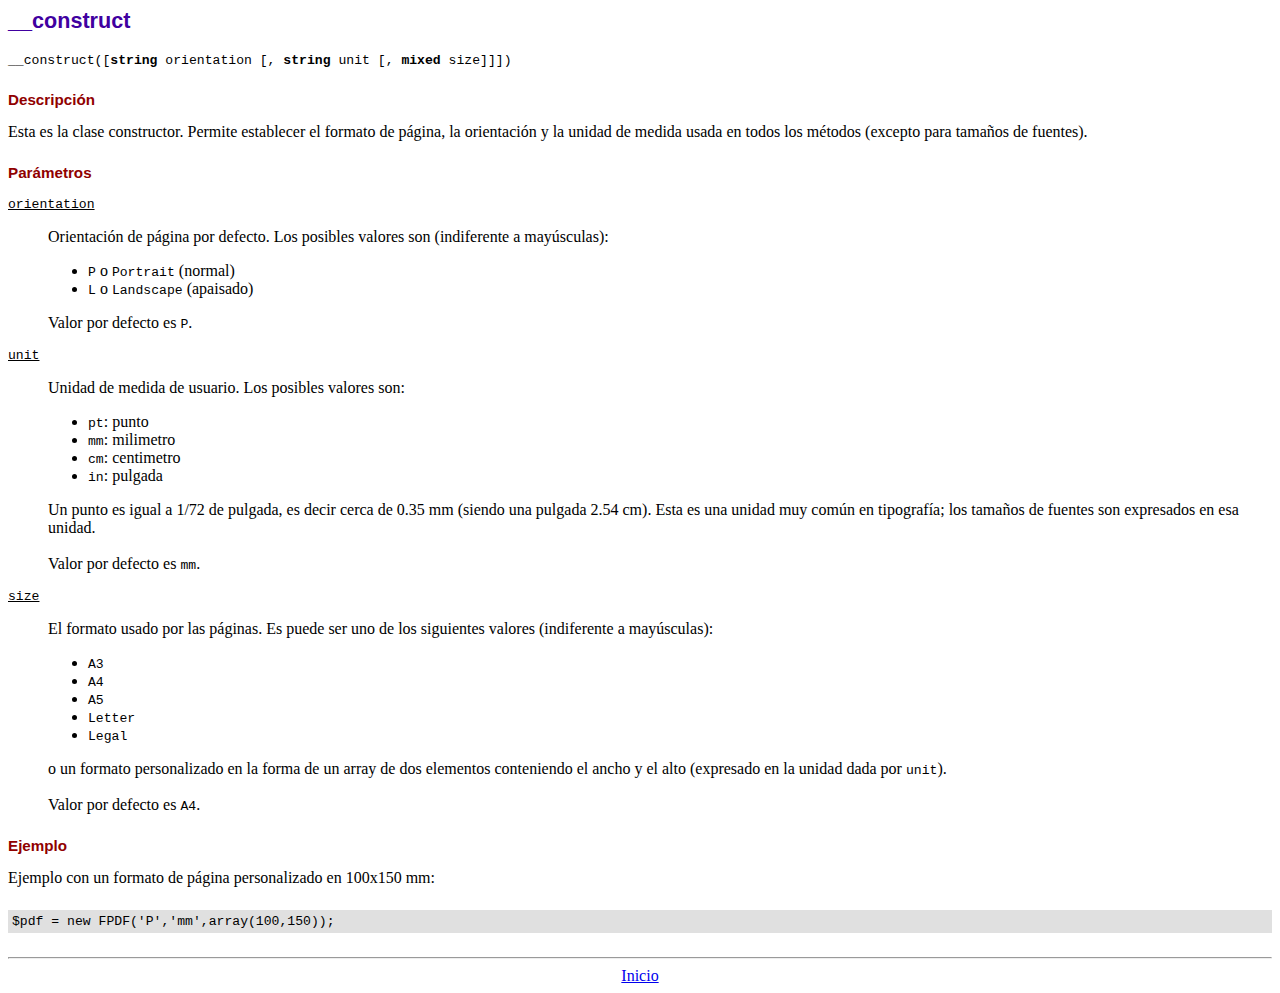
<file: Tarjetas_1K/fpdf/doc/__construct.htm>
<!DOCTYPE html PUBLIC "-//W3C//DTD HTML 4.01 Transitional//EN">
<html>
<head>
<meta http-equiv="Content-Type" content="text/html; charset=ISO-8859-1">
<title>__construct</title>
<link type="text/css" rel="stylesheet" href="../fpdf.css">
</head>
<body>
<h1>__construct</h1>
<code>__construct([<b>string</b> orientation [, <b>string</b> unit [, <b>mixed</b> size]]])</code>
<h2>Descripci�n</h2>
Esta es la clase constructor. Permite establecer el formato de p�gina, la orientaci�n y la unidad de medida usada en todos los m�todos (excepto para tama�os de fuentes).
<h2>Par�metros</h2>
<dl class="param">
<dt><code>orientation</code></dt>
<dd>
Orientaci�n de p�gina por defecto. Los posibles valores son (indiferente a may�sculas):
<ul>
<li><code>P</code> o <code>Portrait</code> (normal)
<li><code>L</code> o <code>Landscape</code> (apaisado)
</ul>
Valor por defecto es <code>P</code>.
</dd>
<dt><code>unit</code></dt>
<dd>
Unidad de medida de usuario. Los posibles valores son:
<ul>
<li><code>pt</code>: punto
<li><code>mm</code>: milimetro
<li><code>cm</code>: centimetro
<li><code>in</code>: pulgada
</ul>
Un punto es igual a 1/72 de pulgada, es decir cerca de 0.35 mm (siendo una pulgada 2.54 cm). Esta es una unidad muy com�n en tipograf�a; los tama�os de fuentes son expresados en esa unidad.
<br>
<br>
Valor por defecto es <code>mm</code>.
</dd>
<dt><code>size</code></dt>
<dd>
El formato usado por las p�ginas. Es puede ser uno de los siguientes valores (indiferente a may�sculas):
<ul>
<li><code>A3</code>
<li><code>A4</code>
<li><code>A5</code>
<li><code>Letter</code>
<li><code>Legal</code>
</ul>
o un formato personalizado en la forma de un array de dos elementos conteniendo el ancho y el alto (expresado en la unidad dada por <code>unit</code>).
<br>
<br>
Valor por defecto es <code>A4</code>.
</dd>
</dl>
<h2>Ejemplo</h2>
Ejemplo con un formato de p�gina personalizado en 100x150 mm:
<div class="doc-source">
<pre><code>$pdf = new FPDF('P','mm',array(100,150));</code></pre>
</div>
<hr style="margin-top:1.5em">
<div style="text-align:center"><a href="index.htm">Inicio</a></div>
</body>
</html>
</file>
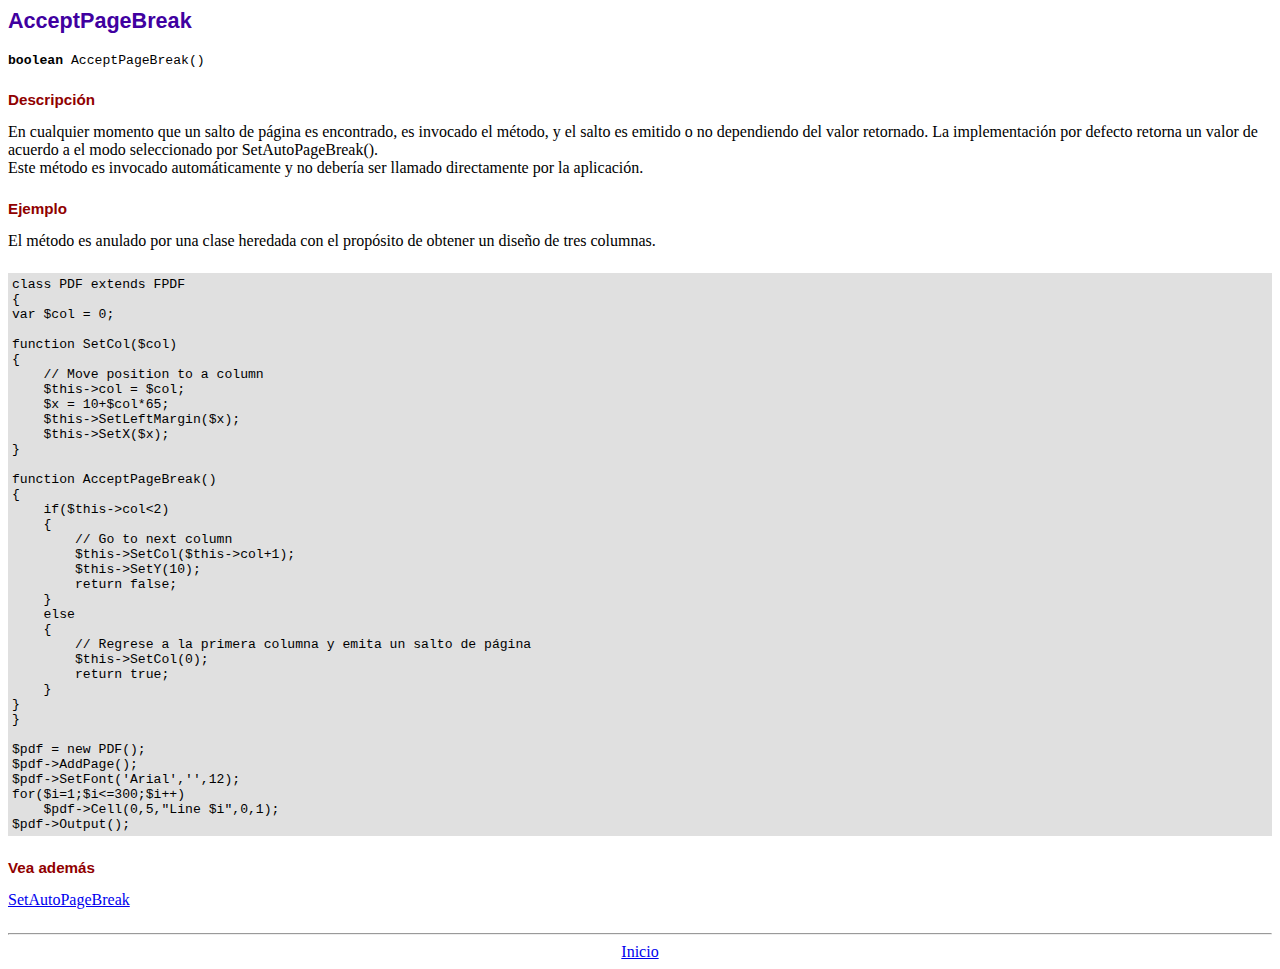
<file: Tarjetas_1K/fpdf/doc/acceptpagebreak.htm>
<!DOCTYPE html PUBLIC "-//W3C//DTD HTML 4.01 Transitional//EN">
<html>
<head>
<meta http-equiv="Content-Type" content="text/html; charset=ISO-8859-1">
<title>AcceptPageBreak</title>
<link type="text/css" rel="stylesheet" href="../fpdf.css">
</head>
<body>
<h1>AcceptPageBreak</h1>
<code><b>boolean</b> AcceptPageBreak()</code>
<h2>Descripci�n</h2>
En cualquier momento que un salto de p�gina es encontrado, es invocado el m�todo, y el salto es emitido o no dependiendo
del valor retornado. La implementaci�n por defecto retorna un valor de acuerdo a el modo seleccionado por SetAutoPageBreak().
<br>
Este m�todo es invocado autom�ticamente y no deber�a ser llamado directamente por la aplicaci�n.
<h2>Ejemplo</h2>
El m�todo es anulado por una clase heredada con el prop�sito de obtener un dise�o de tres columnas.
<div class="doc-source">
<pre><code>class PDF extends FPDF
{
var $col = 0;

function SetCol($col)
{
    // Move position to a column
    $this-&gt;col = $col;
    $x = 10+$col*65;
    $this-&gt;SetLeftMargin($x);
    $this-&gt;SetX($x);
}

function AcceptPageBreak()
{
    if($this-&gt;col&lt;2)
    {
        // Go to next column
        $this-&gt;SetCol($this-&gt;col+1);
        $this-&gt;SetY(10);
        return false;
    }
    else
    {
        // Regrese a la primera columna y emita un salto de p�gina
        $this-&gt;SetCol(0);
        return true;
    }
}
}

$pdf = new PDF();
$pdf-&gt;AddPage();
$pdf-&gt;SetFont('Arial','',12);
for($i=1;$i&lt;=300;$i++)
    $pdf-&gt;Cell(0,5,"Line $i",0,1);
$pdf-&gt;Output();</code></pre>
</div>
<h2>Vea adem�s</h2>
<a href="setautopagebreak.htm">SetAutoPageBreak</a>
<hr style="margin-top:1.5em">
<div style="text-align:center"><a href="index.htm">Inicio</a></div>
</body>
</html>
</file>
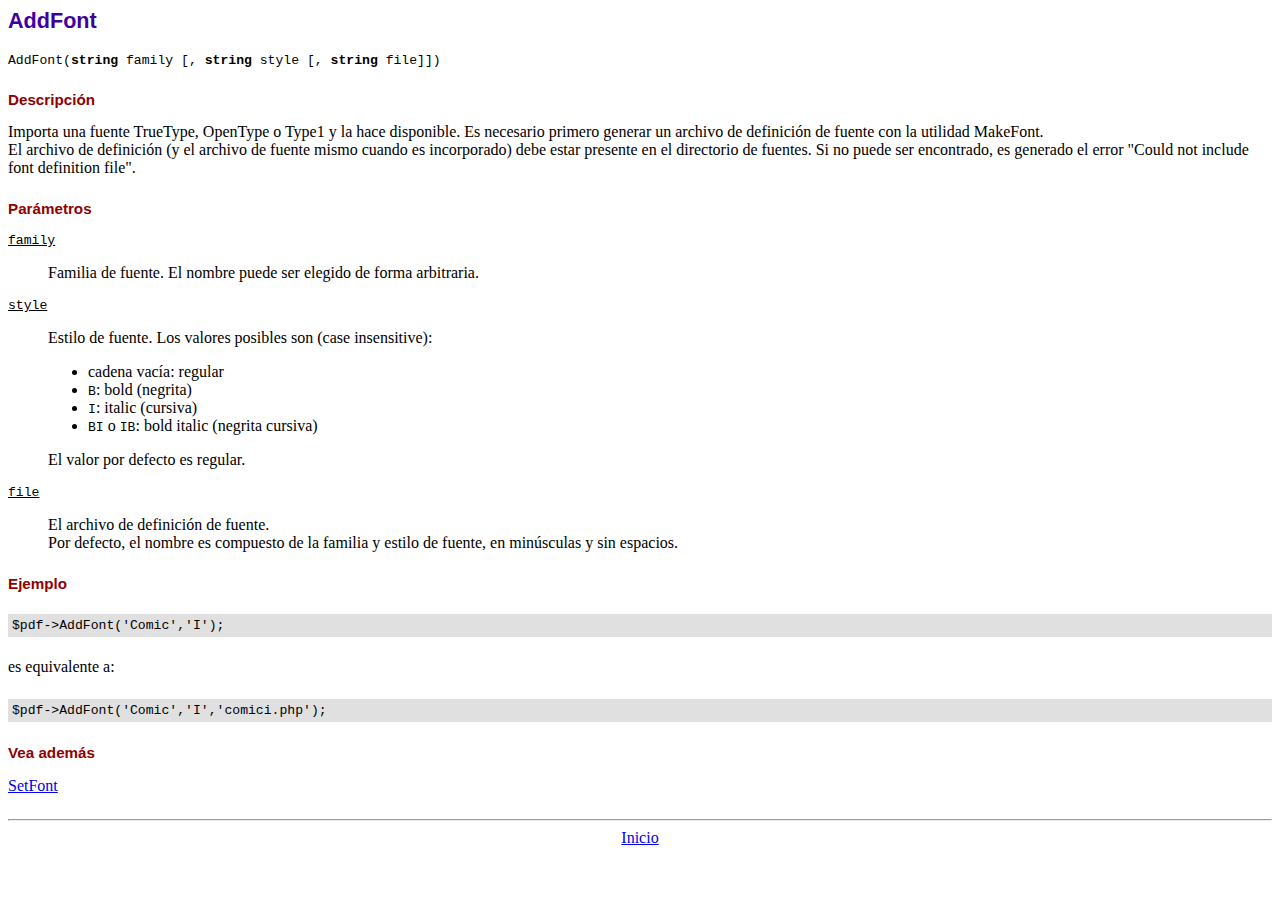
<file: Tarjetas_1K/fpdf/doc/addfont.htm>
<!DOCTYPE html PUBLIC "-//W3C//DTD HTML 4.01 Transitional//EN">
<html>
<head>
<meta http-equiv="Content-Type" content="text/html; charset=ISO-8859-1">
<title>AddFont</title>
<link type="text/css" rel="stylesheet" href="../fpdf.css">
</head>
<body>
<h1>AddFont</h1>
<code>AddFont(<b>string</b> family [, <b>string</b> style [, <b>string</b> file]])</code>
<h2>Descripci�n</h2>
Importa una fuente TrueType, OpenType o Type1 y la hace disponible. Es necesario primero generar
un archivo de definici�n de fuente con la utilidad MakeFont.
<br>
El archivo de definici�n (y el archivo de fuente mismo cuando es incorporado) debe estar presente
en el directorio de fuentes. Si no puede ser encontrado, es generado el error "Could not include
font definition file".
<h2>Par�metros</h2>
<dl class="param">
<dt><code>family</code></dt>
<dd>
Familia de fuente. El nombre puede ser elegido de forma arbitraria.
</dd>
<dt><code>style</code></dt>
<dd>
Estilo de fuente. Los valores posibles son (case insensitive):
<ul>
<li>cadena vac�a: regular
<li><code>B</code>: bold (negrita)
<li><code>I</code>: italic (cursiva)
<li><code>BI</code> o <code>IB</code>: bold italic (negrita cursiva)
</ul>
El valor por defecto es regular.
</dd>
<dt><code>file</code></dt>
<dd>
El archivo de definici�n de fuente.
<br>
Por defecto, el nombre es compuesto de la familia y estilo de fuente, en min�sculas y sin espacios.
</dd>
</dl>
<h2>Ejemplo</h2>
<div class="doc-source">
<pre><code>$pdf-&gt;AddFont('Comic','I');</code></pre>
</div>
es equivalente a:
<div class="doc-source">
<pre><code>$pdf-&gt;AddFont('Comic','I','comici.php');</code></pre>
</div>
<h2>Vea adem�s</h2>
<a href="setfont.htm">SetFont</a>
<hr style="margin-top:1.5em">
<div style="text-align:center"><a href="index.htm">Inicio</a></div>
</body>
</html>
</file>
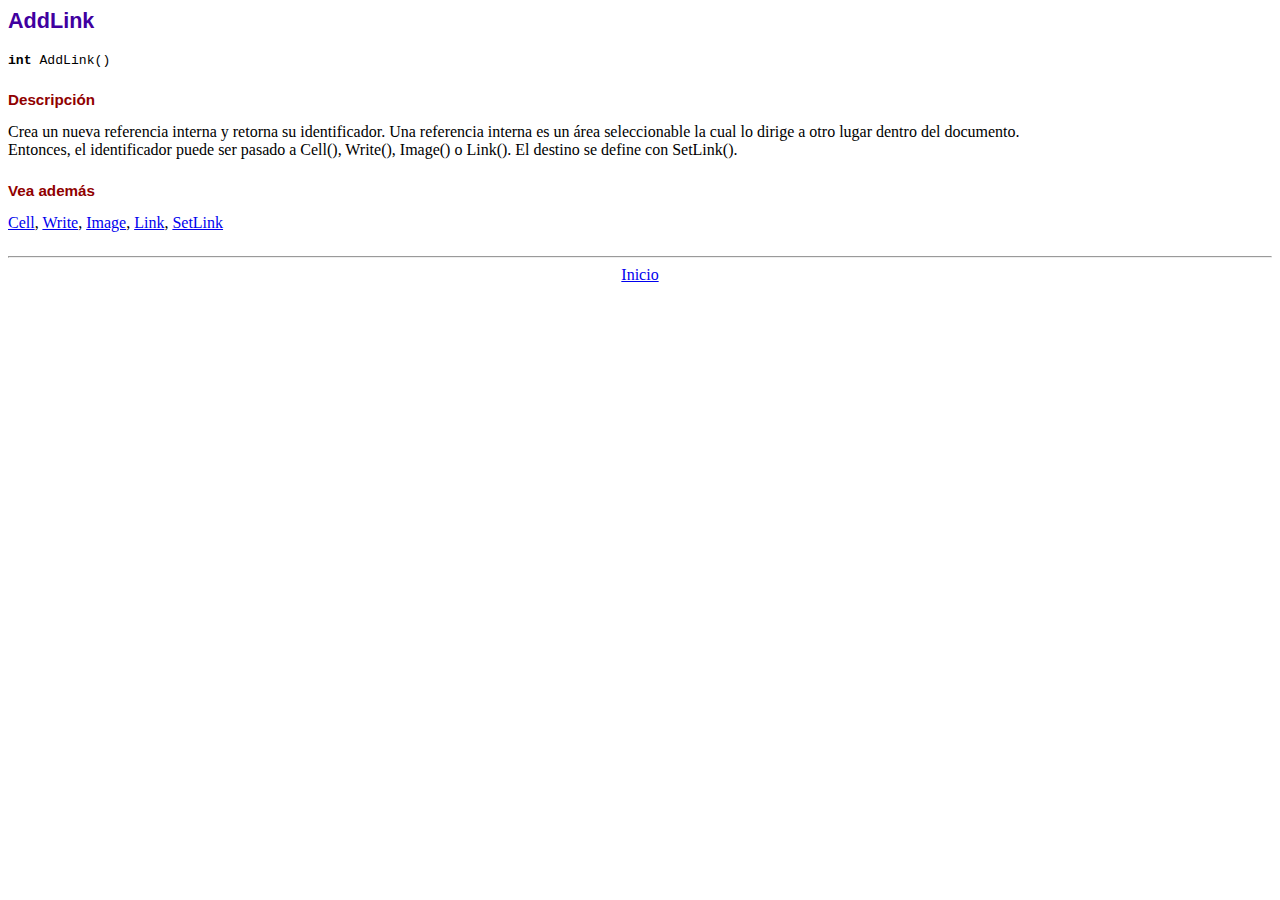
<file: Tarjetas_1K/fpdf/doc/addlink.htm>
<!DOCTYPE html PUBLIC "-//W3C//DTD HTML 4.01 Transitional//EN">
<html>
<head>
<meta http-equiv="Content-Type" content="text/html; charset=ISO-8859-1">
<title>AddLink</title>
<link type="text/css" rel="stylesheet" href="../fpdf.css">
</head>
<body>
<h1>AddLink</h1>
<code><b>int</b> AddLink()</code>
<h2>Descripci�n</h2>
Crea un nueva referencia interna y retorna su identificador. Una referencia interna es un �rea seleccionable la cual lo dirige a otro lugar dentro del documento.
<br>
Entonces, el identificador puede ser pasado a Cell(), Write(), Image() o Link(). El destino se define con SetLink().
<h2>Vea adem�s</h2>
<a href="cell.htm">Cell</a>,
<a href="write.htm">Write</a>,
<a href="image.htm">Image</a>,
<a href="link.htm">Link</a>,
<a href="setlink.htm">SetLink</a>
<hr style="margin-top:1.5em">
<div style="text-align:center"><a href="index.htm">Inicio</a></div>
</body>
</html>
</file>
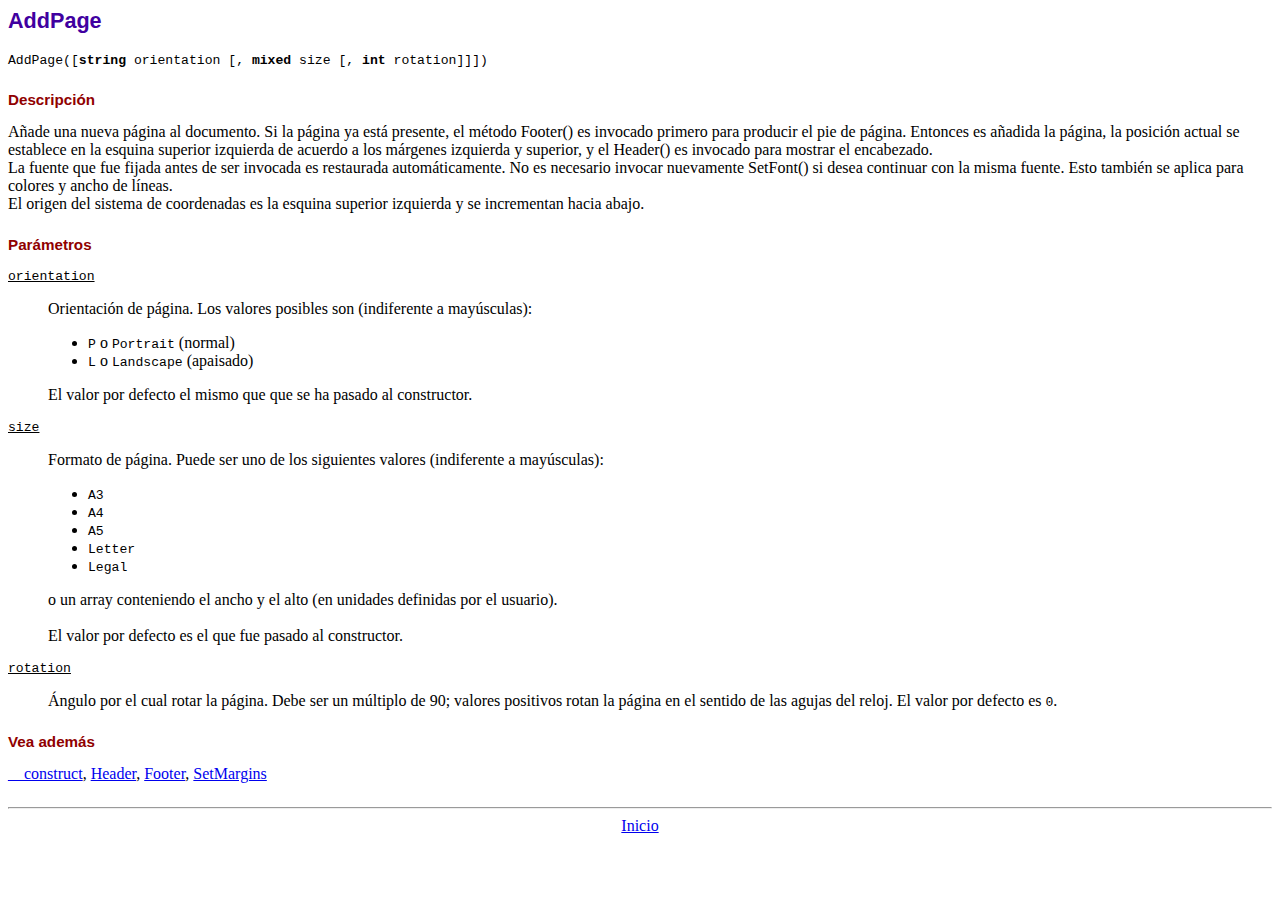
<file: Tarjetas_1K/fpdf/doc/addpage.htm>
<!DOCTYPE html PUBLIC "-//W3C//DTD HTML 4.01 Transitional//EN">
<html>
<head>
<meta http-equiv="Content-Type" content="text/html; charset=ISO-8859-1">
<title>AddPage</title>
<link type="text/css" rel="stylesheet" href="../fpdf.css">
</head>
<body>
<h1>AddPage</h1>
<code>AddPage([<b>string</b> orientation [, <b>mixed</b> size [, <b>int</b> rotation]]])</code>
<h2>Descripci�n</h2>
A�ade una nueva p�gina al documento. Si la p�gina ya est� presente, el m�todo Footer() es invocado primero para producir
el pie de p�gina. Entonces es a�adida la p�gina, la posici�n actual se establece en la esquina superior izquierda de
acuerdo a los m�rgenes izquierda y superior, y el Header() es invocado para mostrar el encabezado.<br>
La fuente que fue fijada antes de ser invocada es restaurada autom�ticamente. No es necesario invocar nuevamente SetFont()
si desea continuar con la misma fuente. Esto tambi�n se aplica para colores y ancho de l�neas.<br>
El origen del sistema de coordenadas es la esquina superior izquierda y se incrementan  hacia abajo.
<h2>Par�metros</h2>
<dl class="param">
<dt><code>orientation</code></dt>
<dd>
Orientaci�n de p�gina. Los valores posibles son (indiferente a may�sculas):
<ul>
<li><code>P</code> o <code>Portrait</code> (normal)</li>
<li><code>L</code> o <code>Landscape</code> (apaisado)</li>
</ul>
El valor por defecto el mismo que que se ha pasado al constructor.
</dd>
<dt><code>size</code></dt>
<dd>
Formato de p�gina. Puede ser uno de los siguientes valores (indiferente a may�sculas):
<ul>
<li><code>A3</code></li>
<li><code>A4</code></li>
<li><code>A5</code></li>
<li><code>Letter</code></li>
<li><code>Legal</code></li>
</ul>
o un array conteniendo el ancho y el alto (en unidades definidas por el usuario).<br>
<br>
El valor por defecto es el que fue pasado al constructor.
</dd>
<dt><code>rotation</code></dt>
<dd>
�ngulo por el cual rotar la p�gina. Debe ser un m�ltiplo de 90; valores positivos rotan
la p�gina en el sentido de las agujas del reloj. El valor por defecto es <code>0</code>.
</dd>
</dl>
<h2>Vea adem�s</h2>
<a href="__construct.htm">__construct</a>,
<a href="header.htm">Header</a>,
<a href="footer.htm">Footer</a>,
<a href="setmargins.htm">SetMargins</a>
<hr style="margin-top:1.5em">
<div style="text-align:center"><a href="index.htm">Inicio</a></div>
</body>
</html>
</file>
<file: Tarjetas_1K/css/main.css>
/*Campos del formulario válido e inválido*/
input:invalid{
	border: 1px solid red;
}
input:valid{
	border: 1px solid green;
}
/*Body*/
body{
	font-family: 'Yanone Kaffeesatz', sans-serif;
	background: url(../img/matafuego.jpg) no-repeat center center fixed;
	background-size: cover;
}
/*Titulo*/
h1{
	font-family: 'Chela One', cursive;
	margin-top: 15px;
	text-align: center;
}
.izquierda{

	float: left;
	width: 50%;
}
.derecha{
	float: right;
	width: 50%;
}
</file>
<file: Tarjetas_5K/css/main.css>
/*Campos del formulario válido e inválido*/
input:invalid{
	border: 1px solid red;
}
input:valid{
	border: 1px solid green;
}
/*Body*/
body{
	font-family: 'Yanone Kaffeesatz', sans-serif;
	background: url(../img/matafuego.jpg) no-repeat center center fixed;
	background-size: cover;

}
/*Titulo*/
h1{
	font-family: 'Chela One', cursive;
	margin-top: 15px;
	text-align: center;
}
.izquierda{

	float: left;
	width: 50%;
}
.derecha{
	float: right;
	width: 50%;
}
</file>
<file: Tarjetas_1K/fpdf/fpdf.css>
body {font-family:"Times New Roman",serif}
h1 {font:bold 135% Arial,sans-serif; color:#4000A0; margin-bottom:0.9em}
h2 {font:bold 95% Arial,sans-serif; color:#900000; margin-top:1.5em; margin-bottom:1em}
dl.param dt {text-decoration:underline}
dl.param dd {margin-top:1em; margin-bottom:1em}
dl.param ul {margin-top:1em; margin-bottom:1em}
tt, code, kbd {font-family:"Courier New",Courier,monospace; font-size:82%}
div.source {margin-top:1.4em; margin-bottom:1.3em}
div.source pre {display:table; border:1px solid #24246A; width:100%; margin:0em; font-family:inherit; font-size:100%}
div.source code {display:block; border:1px solid #C5C5EC; background-color:#F0F5FF; padding:6px; color:#000000}
div.doc-source {margin-top:1.4em; margin-bottom:1.3em}
div.doc-source pre {display:table; width:100%; margin:0em; font-family:inherit; font-size:100%}
div.doc-source code {display:block; background-color:#E0E0E0; padding:4px}
.kw {color:#000080; font-weight:bold}
.str {color:#CC0000}
.cmt {color:#008000}
p.demo {text-align:center; margin-top:-0.9em}
a.demo {text-decoration:none; font-weight:bold; color:#0000CC}
a.demo:link {text-decoration:none; font-weight:bold; color:#0000CC}
a.demo:hover {text-decoration:none; font-weight:bold; color:#0000FF}
a.demo:active {text-decoration:none; font-weight:bold; color:#0000FF}
</file>
